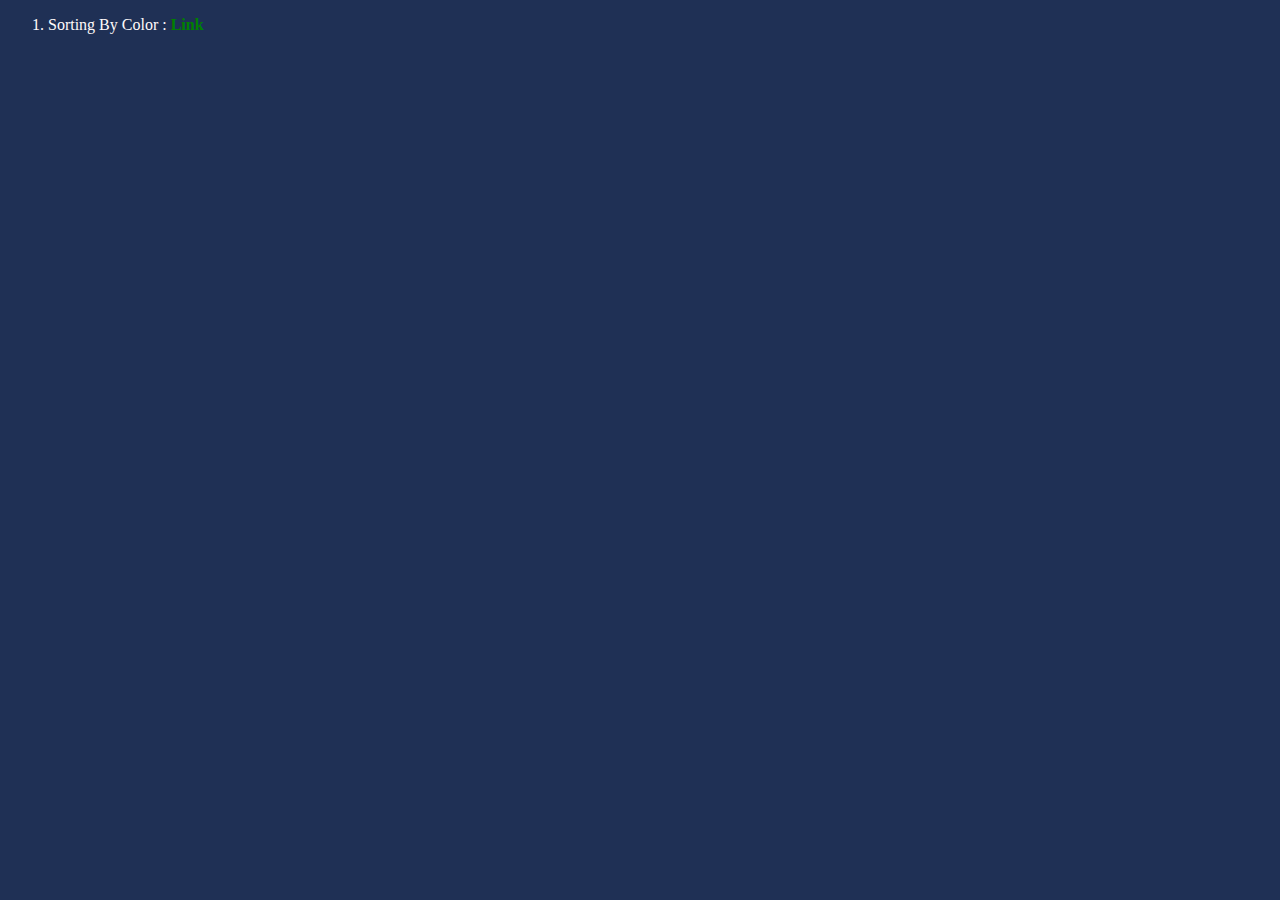
<file: index.html>
<!DOCTYPE html>
<html lang="en">
<head>
    <meta charset="UTF-8">
    <meta http-equiv="X-UA-Compatible" content="IE=edge">
    <meta name="viewport" content="width=device-width, initial-scale=1.0">
    <title>Challenges</title>
    <link rel="stylesheet" href="style.css">
</head>
<body>
    <ul>
        <li>
            <span>Sorting By Color : </span>
            <a href="JC/index.html" target="_blank">Link</a>
        </li>
    </ul>
</body>
</html>
</file>
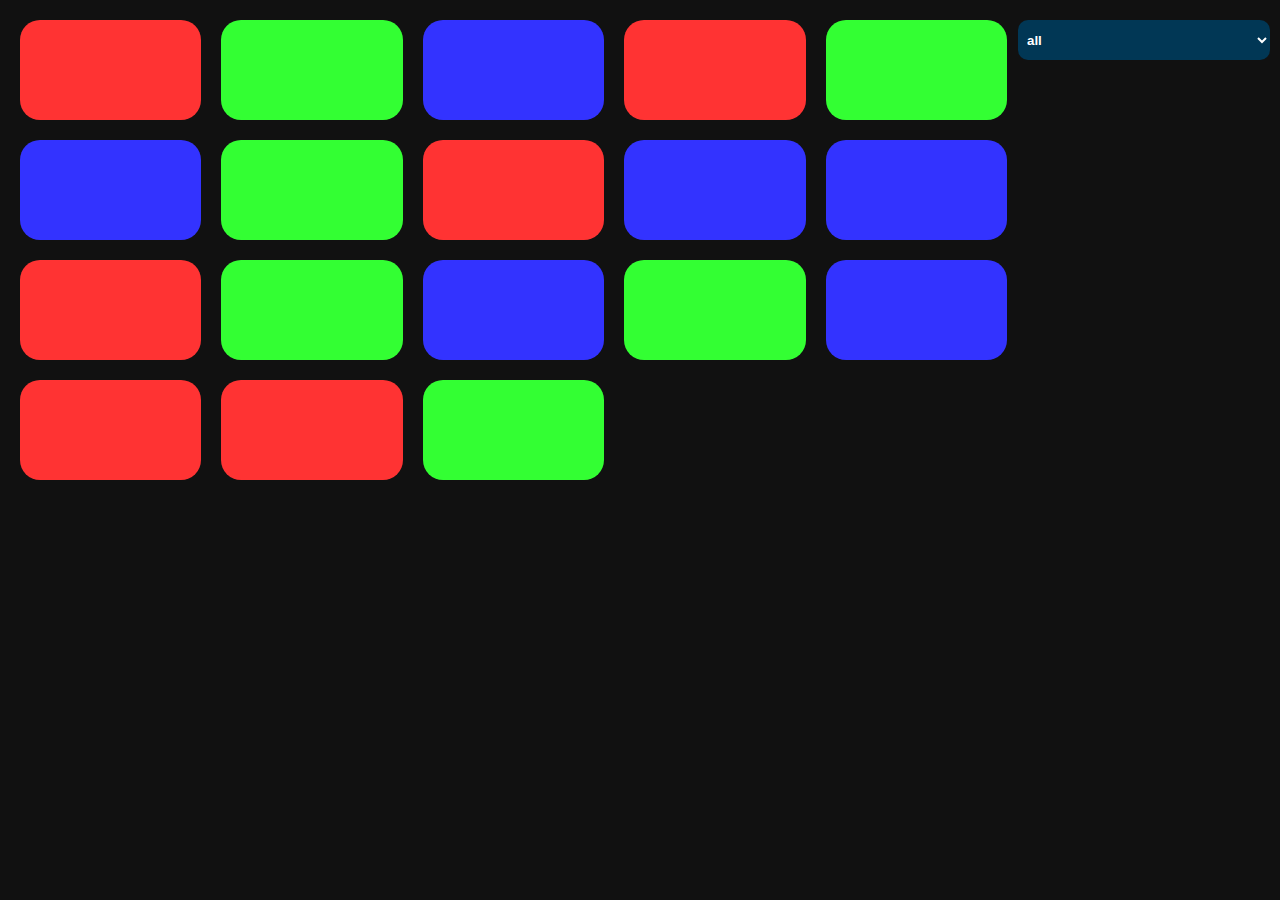
<file: JC/index.html>
<!DOCTYPE html>
<html lang="en">
<head>
    <meta charset="UTF-8">
    <meta http-equiv="X-UA-Compatible" content="IE=edge">
    <meta name="viewport" content="width=device-width, initial-scale=1.0">
    <link rel="stylesheet" href="syle.css">
    <title>Document</title>
</head>
<body>
    <main>
        <div class="container">
            <div class="box-red"></div>
            <div class="box-green"></div>
            <div class="box-blue"></div>
            <div class="box-red"></div>
            <div class="box-green"></div>
            <div class="box-blue"></div>
            <div class="box-green"></div>
            <div class="box-red"></div>
            <div class="box-blue"></div>
            <div class="box-blue"></div>
            <div class="box-red"></div>
            <div class="box-green"></div>
            <div class="box-blue"></div>
            <div class="box-green"></div>
            <div class="box-blue"></div>
            <div class="box-red"></div>
            <div class="box-red"></div>
            <div class="box-green"></div>
        </div>
        <select id="color">
            <option value="all">all</option>
            <option value="red">red</option>
            <option value="green">green</option>
            <option value="blue">blue</option>
        </select>
    </main>
    <script src="main.js"></script>
</body>
</html>
</file>
<file: style.css>
body{
    background-color: rgba(15, 33, 73, 0.932);
}
a{
    color: green;
    text-decoration: none;
    font-weight: 700;
}
ul{
    list-style: decimal;
    display: flex;
    flex-direction: column;
    gap: 0.5rem;
    color: snow;
}
span{
    color: snow;
}
</file>
<file: JC/syle.css>
*,*::before,*::after{
    margin: 0;
    padding: 0;
    list-style: none;
    box-sizing: border-box;
}

html{
    font-size: 62.5%;
}
body{
    background-color: #111111;
}
main{
    width: 100vw;
    padding: 1rem;
    display: flex;
}
#color{
    background-color: #013755;
    border: none;
    outline: none;
    width: 10rem;
    height: 4rem;
    padding: 0.5rem;
    border-radius: 1rem;
    color: white;
    font-weight: bold;
    width: 20%;
    margin-top: 1rem;
}

.container{
    width: 80%;
    display: flex;
    flex-wrap: wrap;
}
div[class ^= 'box']{
    background: #000;
    width: 18%;
    height: 10rem;
    border-radius: 2rem;
    margin: 1rem;
}

div[class $= 'red']{
    background-color: #f33;
}

div[class $= 'green']{
    background-color: #3f3;
}

div[class $= 'blue']{
    background-color: #33f;
}
</file>
